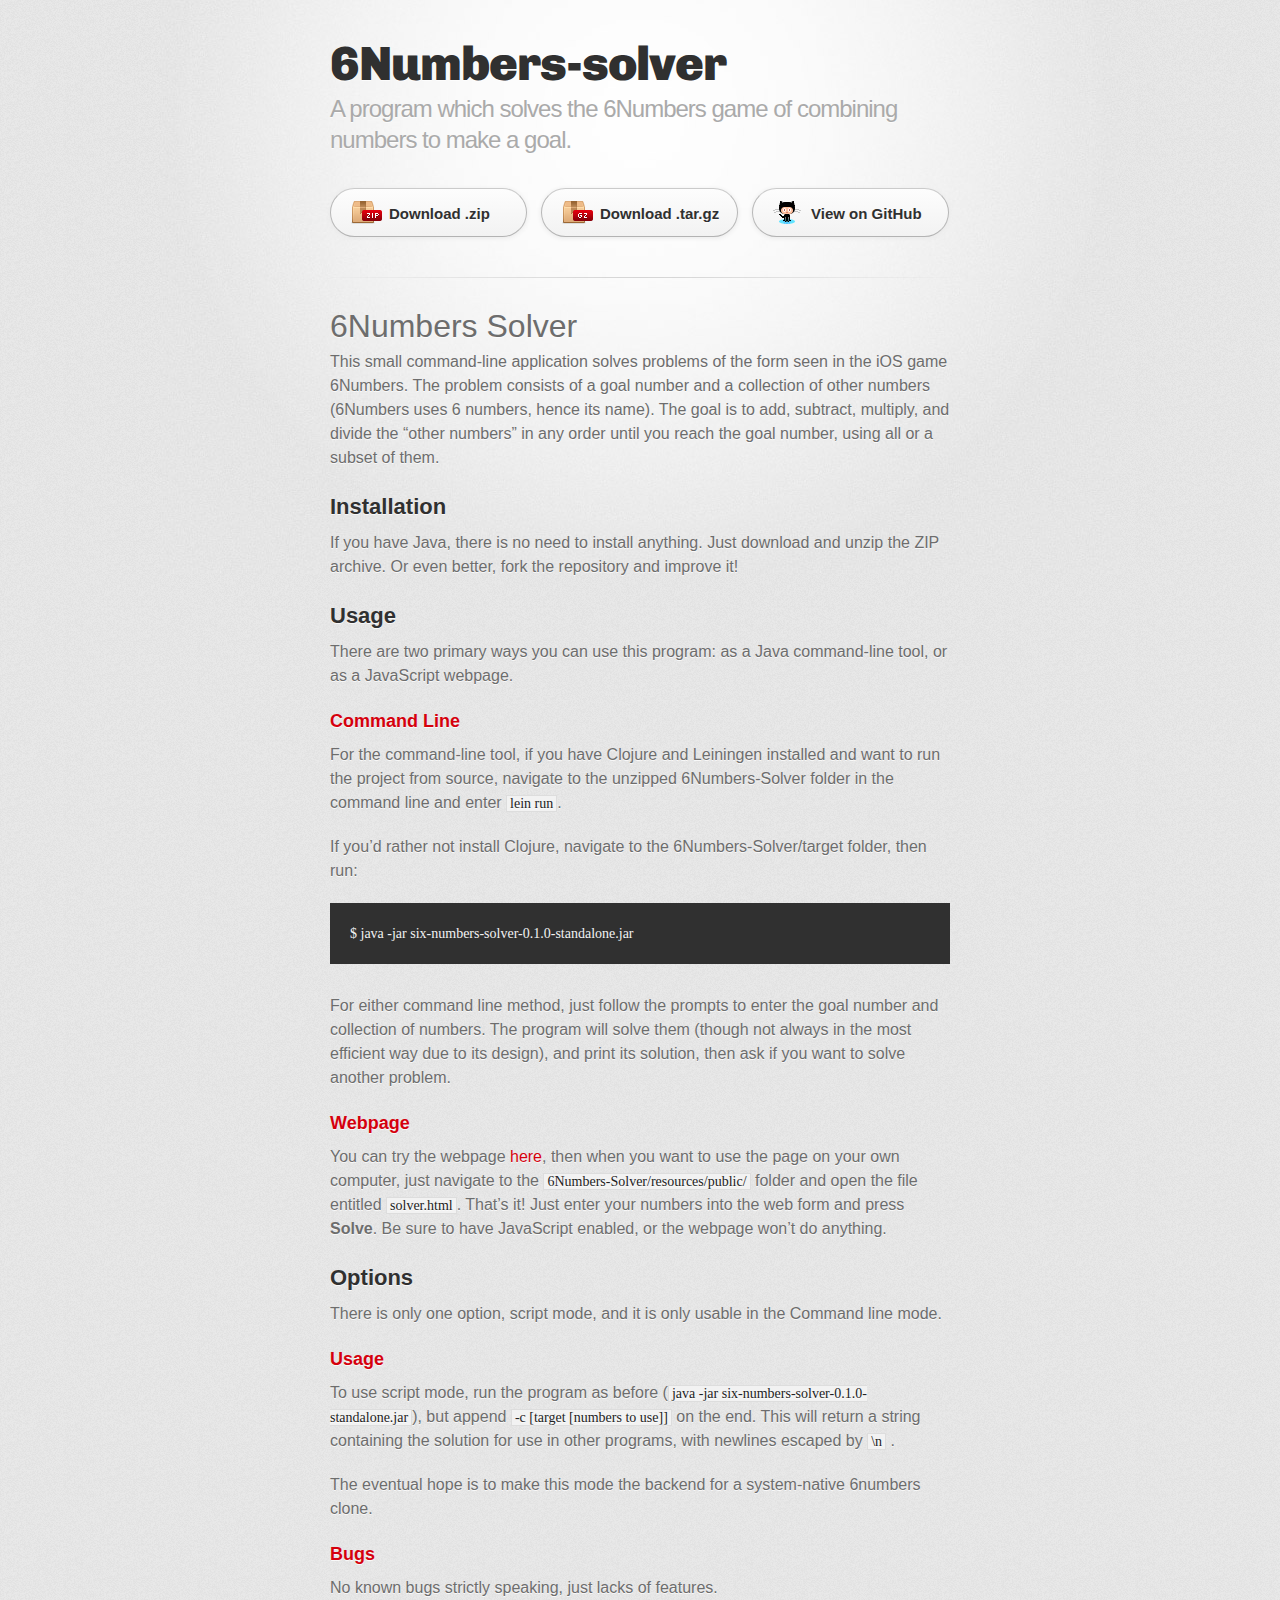
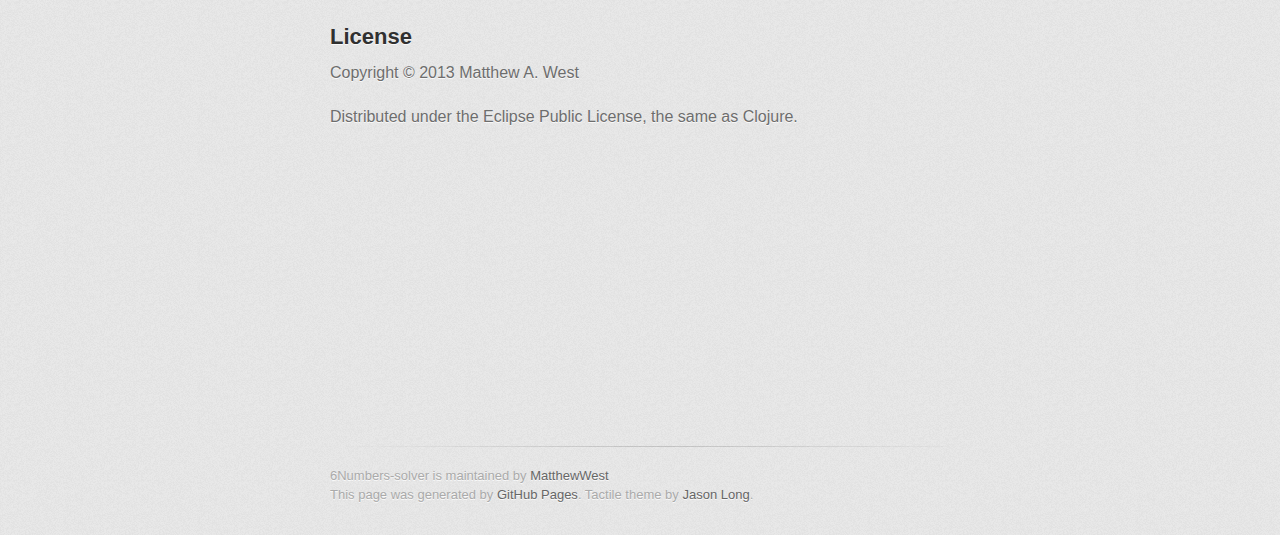
<file: index.html>
<!DOCTYPE html>
<html>
  <head>
    <meta charset='utf-8'>
    <meta http-equiv="X-UA-Compatible" content="chrome=1">
    <link href='https://fonts.googleapis.com/css?family=Chivo:900' rel='stylesheet' type='text/css'>
    <link rel="stylesheet" type="text/css" href="stylesheets/stylesheet.css" media="screen" />
    <link rel="stylesheet" type="text/css" href="stylesheets/pygment_trac.css" media="screen" />
    <link rel="stylesheet" type="text/css" href="stylesheets/print.css" media="print" />
    <!--[if lt IE 9]>
<script src="//html5shiv.googlecode.com/svn/trunk/html5.js"></script>
<![endif]-->
    <title>6Numbers-solver by MatthewWest</title>
  </head>

  <body>
    <div id="container">
      <div class="inner">

        <header>
          <h1>6Numbers-solver</h1>
          <h2>A program which solves the 6Numbers game of combining numbers to make a goal.</h2>
        </header>

        <section id="downloads" class="clearfix">
          <a href="https://github.com/MatthewWest/6Numbers-Solver/zipball/master" id="download-zip" class="button"><span>Download .zip</span></a>
          <a href="https://github.com/MatthewWest/6Numbers-Solver/tarball/master" id="download-tar-gz" class="button"><span>Download .tar.gz</span></a>
          <a href="https://github.com/MatthewWest/6Numbers-Solver" id="view-on-github" class="button"><span>View on GitHub</span></a>
        </section>

        <hr>

        <section id="main_content">
          <h1 id="numberssolver">6Numbers Solver</h1>

          <p>This small command-line application solves problems of the form seen in the iOS game 6Numbers. The problem consists of a goal number and a collection of other numbers (6Numbers uses 6 numbers, hence its name). The goal is to add, subtract, multiply, and divide the “other numbers” in any order until you reach the goal number, using all or a subset of them.</p>

          <h2 id="installation">Installation</h2>

          <p>If you have Java, there is no need to install anything. Just download and unzip the ZIP archive. Or even better, fork the repository and improve it!</p>

          <h2 id="usage">Usage</h2>

          <p>There are two primary ways you can use this program: as a Java command-line tool, or as a JavaScript webpage.</p>

          <h3 id="commandline">Command Line</h3>

          <p>For the command-line tool, if you have Clojure and Leiningen installed and want to run the project from source, navigate to the unzipped 6Numbers-Solver folder in the command line and enter
            <code>lein run</code>.</p>

          <p>If you’d rather not install Clojure, navigate to the 6Numbers-Solver/target folder, then run:</p>

          <pre><code>$ java -jar six-numbers-solver-0.1.0-standalone.jar
</code></pre>

          <p>For either command line method, just follow the prompts to enter the goal number and collection of numbers. The program will solve them (though not always in the most efficient way due to its design), and print its solution, then ask if you want to solve another problem.</p>

          <h3 id="webpage">Webpage</h3>

          <p>You can try the webpage <a href="http://matthewwest.github.io/6Numbers-Solver/live">here</a>, then when you want to use the page on your own computer, just navigate to the <code>6Numbers-Solver/resources/public/</code> folder and open the file entitled <code>solver.html</code>. That’s it! Just enter your numbers into the web form and press <strong>Solve</strong>. Be sure to have JavaScript enabled, or the webpage won’t do anything.</p>

          <h2 id="options">Options</h2>

          <p>There is only one option, script mode, and it is only usable in the Command line mode.</p>

          <h3 id="usage">Usage</h3>

          <p>To use script mode, run the program as before (<code>java -jar six-numbers-solver-0.1.0-standalone.jar</code>), but append <code>-c [target [numbers to use]]</code> on the end. This will return a string containing the solution for use in other programs, with newlines escaped by <code>\n</code> .</p>

          <p>The eventual hope is to make this mode the backend for a system-native 6numbers clone.</p>

          <h3 id="bugs">Bugs</h3>

          <p>No known bugs strictly speaking, just lacks of features.</p>

          <h2 id="license">License</h2>

          <p>Copyright © 2013 Matthew A. West</p>

          <p>Distributed under the Eclipse Public License, the same as Clojure.</p>
        </section>

<iframe src="http://rcm-na.amazon-adsystem.com/e/cm?t=onbeiunr-20&o=1&p=12&l=ur1&category=kindlerotating&f=ifr" width="300" height="250" scrolling="no" border="0" marginwidth="0" style="border:none;" frameborder="0"></iframe>

        <footer>
          6Numbers-solver is maintained by <a href="https://github.com/MatthewWest">MatthewWest</a><br>
          This page was generated by <a href="http://pages.github.com">GitHub Pages</a>. Tactile theme by <a href="http://twitter.com/jasonlong">Jason Long</a>.
        </footer>


      </div>
    </div>
  </body>
</html>
</file>
<file: stylesheets/pygment_trac.css>
.highlight  { background: #ffffff; }
.highlight .c { color: #999988; font-style: italic } /* Comment */
.highlight .err { color: #a61717; background-color: #e3d2d2 } /* Error */
.highlight .k { font-weight: bold } /* Keyword */
.highlight .o { font-weight: bold } /* Operator */
.highlight .cm { color: #999988; font-style: italic } /* Comment.Multiline */
.highlight .cp { color: #999999; font-weight: bold } /* Comment.Preproc */
.highlight .c1 { color: #999988; font-style: italic } /* Comment.Single */
.highlight .cs { color: #999999; font-weight: bold; font-style: italic } /* Comment.Special */
.highlight .gd { color: #000000; background-color: #ffdddd } /* Generic.Deleted */
.highlight .gd .x { color: #000000; background-color: #ffaaaa } /* Generic.Deleted.Specific */
.highlight .ge { font-style: italic } /* Generic.Emph */
.highlight .gr { color: #aa0000 } /* Generic.Error */
.highlight .gh { color: #999999 } /* Generic.Heading */
.highlight .gi { color: #000000; background-color: #ddffdd } /* Generic.Inserted */
.highlight .gi .x { color: #000000; background-color: #aaffaa } /* Generic.Inserted.Specific */
.highlight .go { color: #888888 } /* Generic.Output */
.highlight .gp { color: #555555 } /* Generic.Prompt */
.highlight .gs { font-weight: bold } /* Generic.Strong */
.highlight .gu { color: #800080; font-weight: bold; } /* Generic.Subheading */
.highlight .gt { color: #aa0000 } /* Generic.Traceback */
.highlight .kc { font-weight: bold } /* Keyword.Constant */
.highlight .kd { font-weight: bold } /* Keyword.Declaration */
.highlight .kn { font-weight: bold } /* Keyword.Namespace */
.highlight .kp { font-weight: bold } /* Keyword.Pseudo */
.highlight .kr { font-weight: bold } /* Keyword.Reserved */
.highlight .kt { color: #445588; font-weight: bold } /* Keyword.Type */
.highlight .m { color: #009999 } /* Literal.Number */
.highlight .s { color: #d14 } /* Literal.String */
.highlight .na { color: #008080 } /* Name.Attribute */
.highlight .nb { color: #0086B3 } /* Name.Builtin */
.highlight .nc { color: #445588; font-weight: bold } /* Name.Class */
.highlight .no { color: #008080 } /* Name.Constant */
.highlight .ni { color: #800080 } /* Name.Entity */
.highlight .ne { color: #990000; font-weight: bold } /* Name.Exception */
.highlight .nf { color: #990000; font-weight: bold } /* Name.Function */
.highlight .nn { color: #555555 } /* Name.Namespace */
.highlight .nt { color: #000080 } /* Name.Tag */
.highlight .nv { color: #008080 } /* Name.Variable */
.highlight .ow { font-weight: bold } /* Operator.Word */
.highlight .w { color: #bbbbbb } /* Text.Whitespace */
.highlight .mf { color: #009999 } /* Literal.Number.Float */
.highlight .mh { color: #009999 } /* Literal.Number.Hex */
.highlight .mi { color: #009999 } /* Literal.Number.Integer */
.highlight .mo { color: #009999 } /* Literal.Number.Oct */
.highlight .sb { color: #d14 } /* Literal.String.Backtick */
.highlight .sc { color: #d14 } /* Literal.String.Char */
.highlight .sd { color: #d14 } /* Literal.String.Doc */
.highlight .s2 { color: #d14 } /* Literal.String.Double */
.highlight .se { color: #d14 } /* Literal.String.Escape */
.highlight .sh { color: #d14 } /* Literal.String.Heredoc */
.highlight .si { color: #d14 } /* Literal.String.Interpol */
.highlight .sx { color: #d14 } /* Literal.String.Other */
.highlight .sr { color: #009926 } /* Literal.String.Regex */
.highlight .s1 { color: #d14 } /* Literal.String.Single */
.highlight .ss { color: #990073 } /* Literal.String.Symbol */
.highlight .bp { color: #999999 } /* Name.Builtin.Pseudo */
.highlight .vc { color: #008080 } /* Name.Variable.Class */
.highlight .vg { color: #008080 } /* Name.Variable.Global */
.highlight .vi { color: #008080 } /* Name.Variable.Instance */
.highlight .il { color: #009999 } /* Literal.Number.Integer.Long */

.type-csharp .highlight .k { color: #0000FF }
.type-csharp .highlight .kt { color: #0000FF }
.type-csharp .highlight .nf { color: #000000; font-weight: normal }
.type-csharp .highlight .nc { color: #2B91AF }
.type-csharp .highlight .nn { color: #000000 }
.type-csharp .highlight .s { color: #A31515 }
.type-csharp .highlight .sc { color: #A31515 }
</file>
<file: stylesheets/print.css>
html, body, div, span, applet, object, iframe,
h1, h2, h3, h4, h5, h6, p, blockquote, pre,
a, abbr, acronym, address, big, cite, code,
del, dfn, em, img, ins, kbd, q, s, samp,
small, strike, strong, sub, sup, tt, var,
b, u, i, center,
dl, dt, dd, ol, ul, li,
fieldset, form, label, legend,
table, caption, tbody, tfoot, thead, tr, th, td,
article, aside, canvas, details, embed, 
figure, figcaption, footer, header, hgroup, 
menu, nav, output, ruby, section, summary,
time, mark, audio, video {
  margin: 0;
  padding: 0;
  border: 0;
  font-size: 100%;
  font: inherit;
  vertical-align: baseline;
}
/* HTML5 display-role reset for older browsers */
article, aside, details, figcaption, figure, 
footer, header, hgroup, menu, nav, section {
  display: block;
}
body {
  line-height: 1;
}
ol, ul {
  list-style: none;
}
blockquote, q {
  quotes: none;
}
blockquote:before, blockquote:after,
q:before, q:after {
  content: '';
  content: none;
}
table {
  border-collapse: collapse;
  border-spacing: 0;
}
body {
  font-size: 13px;
  line-height: 1.5; 
  font-family: 'Helvetica Neue', Helvetica, Arial, serif;
  color: #000;
}

a {
  color: #d5000d;
  font-weight: bold;
}

header {
  padding-top: 35px;
  padding-bottom: 10px;
}

header h1 {
  font-weight: bold;
  letter-spacing: -1px;
  font-size: 48px;
  color: #303030;
  line-height: 1.2;
}

header h2 {
  letter-spacing: -1px;
  font-size: 24px;
  color: #aaa;
  font-weight: normal;
  line-height: 1.3;
}
#downloads {
  display: none;
}
#main_content {
  padding-top: 20px;
}

code, pre {
  font-family: Monaco, "Bitstream Vera Sans Mono", "Lucida Console", Terminal;
  color: #222;
  margin-bottom: 30px;
  font-size: 12px;
}

code {
  padding: 0 3px;
}

pre {
  border: solid 1px #ddd;
  padding: 20px;
  overflow: auto;
}
pre code {
  padding: 0;
}

ul, ol, dl {
  margin-bottom: 20px;
}


/* COMMON STYLES */

table {
  width: 100%;
  border: 1px solid #ebebeb;
}

th {
  font-weight: 500;
}

td {
  border: 1px solid #ebebeb;
  text-align: center; 
  font-weight: 300;
}

form {
  background: #f2f2f2;
  padding: 20px;
  
}


/* GENERAL ELEMENT TYPE STYLES */

h1 {
  font-size: 2.8em;
} 

h2 {
  font-size: 22px;
  font-weight: bold;
  color: #303030;
  margin-bottom: 8px;
} 

h3 {
  color: #d5000d;
  font-size: 18px;
  font-weight: bold;
  margin-bottom: 8px;
} 
 
h4 {
  font-size: 16px;
  color: #303030;
  font-weight: bold;
} 

h5 {
  font-size: 1em;
  color: #303030;
} 

h6 {
  font-size: .8em;
  color: #303030;
} 

p {
  font-weight: 300;
  margin-bottom: 20px;
}
 
a {
  text-decoration: none;
}

p a {
  font-weight: 400;
}

blockquote {
  font-size: 1.6em;
  border-left: 10px solid #e9e9e9;
  margin-bottom: 20px;
  padding: 0 0 0 30px;
}

ul li {
  list-style: disc inside;
  padding-left: 20px;
}

ol li {
  list-style: decimal inside;
  padding-left: 3px;
}

dl dd {
  font-style: italic;
  font-weight: 100;
}

footer {
  margin-top: 40px;
  padding-top: 20px;
  padding-bottom: 30px;
  font-size: 13px;
  color: #aaa;
}

footer a {
  color: #666;
}

/* MISC */
.clearfix:after {
  clear: both;
  content: '.';
  display: block;
  visibility: hidden;
  height: 0;
}

.clearfix {display: inline-block;}
* html .clearfix {height: 1%;}
.clearfix {display: block;}
</file>
<file: stylesheets/stylesheet.css>
/* http://meyerweb.com/eric/tools/css/reset/ 
   v2.0 | 20110126
   License: none (public domain)
*/
html, body, div, span, applet, object, iframe,
h1, h2, h3, h4, h5, h6, p, blockquote, pre,
a, abbr, acronym, address, big, cite, code,
del, dfn, em, img, ins, kbd, q, s, samp,
small, strike, strong, sub, sup, tt, var,
b, u, i, center,
dl, dt, dd, ol, ul, li,
fieldset, form, label, legend,
table, caption, tbody, tfoot, thead, tr, th, td,
article, aside, canvas, details, embed, 
figure, figcaption, footer, header, hgroup, 
menu, nav, output, ruby, section, summary,
time, mark, audio, video {
	margin: 0;
	padding: 0;
	border: 0;
	font-size: 100%;
	font: inherit;
	vertical-align: baseline;
}
/* HTML5 display-role reset for older browsers */
article, aside, details, figcaption, figure, 
footer, header, hgroup, menu, nav, section {
	display: block;
}
body {
	line-height: 1;
}
ol, ul {
	list-style: none;
}
blockquote, q {
	quotes: none;
}
blockquote:before, blockquote:after,
q:before, q:after {
	content: '';
	content: none;
}
table {
	border-collapse: collapse;
	border-spacing: 0;
}

/* LAYOUT STYLES */
body {
  font-size: 1em;
  line-height: 1.5; 
  background: #e7e7e7 url(../images/body-bg.png) 0 0 repeat;
  font-family: 'Helvetica Neue', Helvetica, Arial, serif;
  text-shadow: 0 1px 0 rgba(255, 255, 255, 0.8);
  color: #6d6d6d;
}

a {
  color: #d5000d;
}
a:hover {
  color: #c5000c;
}

header {
  padding-top: 35px;
  padding-bottom: 25px;
}

header h1 {
  font-family: 'Chivo', 'Helvetica Neue', Helvetica, Arial, serif; font-weight: 900;
  letter-spacing: -1px;
  font-size: 48px;
  color: #303030;
  line-height: 1.2;
}

header h2 {
  letter-spacing: -1px;
  font-size: 24px;
  color: #aaa;
  font-weight: normal;
  line-height: 1.3;
}

#container {
  background: transparent url(../images/highlight-bg.jpg) 50% 0 no-repeat;
  min-height: 595px;
}

.inner {
  width: 620px;
  margin: 0 auto;
}

#container .inner img {
  max-width: 100%;
}

#downloads {
  margin-bottom: 40px;
}

a.button {
  -moz-border-radius: 30px;
  -webkit-border-radius: 30px;                     
  border-radius: 30px;
  border-top: solid 1px #cbcbcb;
  border-left: solid 1px #b7b7b7;
  border-right: solid 1px #b7b7b7;
  border-bottom: solid 1px #b3b3b3;
  color: #303030;
  line-height: 25px;
  font-weight: bold;
  font-size: 15px;
  padding: 12px 8px 12px 8px;
  display: block;
  float: left;
  width: 179px;
  margin-right: 14px;  
  background: #fdfdfd; /* Old browsers */
  background: -moz-linear-gradient(top,  #fdfdfd 0%, #f2f2f2 100%); /* FF3.6+ */
  background: -webkit-gradient(linear, left top, left bottom, color-stop(0%,#fdfdfd), color-stop(100%,#f2f2f2)); /* Chrome,Safari4+ */
  background: -webkit-linear-gradient(top,  #fdfdfd 0%,#f2f2f2 100%); /* Chrome10+,Safari5.1+ */
  background: -o-linear-gradient(top,  #fdfdfd 0%,#f2f2f2 100%); /* Opera 11.10+ */
  background: -ms-linear-gradient(top,  #fdfdfd 0%,#f2f2f2 100%); /* IE10+ */
  background: linear-gradient(top,  #fdfdfd 0%,#f2f2f2 100%); /* W3C */
  filter: progid:DXImageTransform.Microsoft.gradient( startColorstr='#fdfdfd', endColorstr='#f2f2f2',GradientType=0 ); /* IE6-9 */
  -webkit-box-shadow: 10px 10px 5px #888;
  -moz-box-shadow: 10px 10px 5px #888;
  box-shadow: 0px 1px 5px #e8e8e8;
}
a.button:hover {
  border-top: solid 1px #b7b7b7;
  border-left: solid 1px #b3b3b3;
  border-right: solid 1px #b3b3b3;
  border-bottom: solid 1px #b3b3b3;
  background: #fafafa; /* Old browsers */
  background: -moz-linear-gradient(top,  #fdfdfd 0%, #f6f6f6 100%); /* FF3.6+ */
  background: -webkit-gradient(linear, left top, left bottom, color-stop(0%,#fdfdfd), color-stop(100%,#f6f6f6)); /* Chrome,Safari4+ */
  background: -webkit-linear-gradient(top,  #fdfdfd 0%,#f6f6f6 100%); /* Chrome10+,Safari5.1+ */
  background: -o-linear-gradient(top,  #fdfdfd 0%,#f6f6f6 100%); /* Opera 11.10+ */
  background: -ms-linear-gradient(top,  #fdfdfd 0%,#f6f6f6 100%); /* IE10+ */
  background: linear-gradient(top,  #fdfdfd 0%,#f6f6f6, 100%); /* W3C */
  filter: progid:DXImageTransform.Microsoft.gradient( startColorstr='#fdfdfd', endColorstr='#f6f6f6',GradientType=0 ); /* IE6-9 */
}

a.button span {
  padding-left: 50px;
  display: block;
  height: 23px;
}

#download-zip span {
  background: transparent url(../images/zip-icon.png) 12px 50% no-repeat;
}
#download-tar-gz span {
  background: transparent url(../images/tar-gz-icon.png) 12px 50% no-repeat;
}
#view-on-github span {
  background: transparent url(../images/octocat-icon.png) 12px 50% no-repeat;
}
#view-on-github {
  margin-right: 0;
}

code, pre {
  font-family: Monaco, "Bitstream Vera Sans Mono", "Lucida Console", Terminal;
  color: #222;
  margin-bottom: 30px;
  font-size: 14px;
}

code {
  background-color: #f2f2f2;
  border: solid 1px #ddd;
  padding: 0 3px;
}

pre {
  padding: 20px;
  background: #303030;
  color: #f2f2f2;
  text-shadow: none;
  overflow: auto;
}
pre code {
  color: #f2f2f2;
  background-color: #303030;
  border: none;
  padding: 0;
}

ul, ol, dl {
  margin-bottom: 20px;
}


/* COMMON STYLES */

hr {
  height: 1px;
  line-height: 1px;
  margin-top: 1em;
  padding-bottom: 1em;
  border: none;
  background: transparent url('../images/hr.png') 50% 0 no-repeat;
}

strong {
  font-weight: bold;
}

em {
  font-style: italic;
}

table {
  width: 100%;
  border: 1px solid #ebebeb;
}

th {
  font-weight: 500;
}

td {
  border: 1px solid #ebebeb;
  text-align: center; 
  font-weight: 300;
}

form {
  background: #f2f2f2;
  padding: 20px;
  
}


/* GENERAL ELEMENT TYPE STYLES */

h1 {
  font-size: 32px;
} 

h2 {
  font-size: 22px;
  font-weight: bold;
  color: #303030;
  margin-bottom: 8px;
} 

h3 {
  color: #d5000d;
  font-size: 18px;
  font-weight: bold;
  margin-bottom: 8px;
} 
 
h4 {
  font-size: 16px;
  color: #303030;
  font-weight: bold;
} 

h5 {
  font-size: 1em;
  color: #303030;
} 

h6 {
  font-size: .8em;
  color: #303030;
} 

p {
  font-weight: 300;
  margin-bottom: 20px;
}
 
a {
  text-decoration: none;
}

p a {
  font-weight: 400;
}

blockquote {
  font-size: 1.6em;
  border-left: 10px solid #e9e9e9;
  margin-bottom: 20px;
  padding: 0 0 0 30px;
}

ul li {
  list-style: disc inside;
  padding-left: 20px;
}

ol li {
  list-style: decimal inside;
  padding-left: 3px;
}

dl dt {
  color: #303030;
}

footer {
  background: transparent url('../images/hr.png') 0 0 no-repeat;
  margin-top: 40px;
  padding-top: 20px;
  padding-bottom: 30px;
  font-size: 13px;
  color: #aaa;
}

footer a {
  color: #666;
}
footer a:hover {
  color: #444;
}

/* MISC */
.clearfix:after {
  clear: both;
  content: '.';
  display: block;
  visibility: hidden;
  height: 0;
}

.clearfix {display: inline-block;}
* html .clearfix {height: 1%;}
.clearfix {display: block;}

/* #Media Queries
================================================== */

/* Smaller than standard 960 (devices and browsers) */
@media only screen and (max-width: 959px) {}

/* Tablet Portrait size to standard 960 (devices and browsers) */
@media only screen and (min-width: 768px) and (max-width: 959px) {}

/* All Mobile Sizes (devices and browser) */
@media only screen and (max-width: 767px) {
  header {
    padding-top: 10px;
    padding-bottom: 10px;
  }
  #downloads {
    margin-bottom: 25px;
  }
  #download-zip, #download-tar-gz {
    display: none;
  }
  .inner {
    width: 94%;
    margin: 0 auto;
  }
}

/* Mobile Landscape Size to Tablet Portrait (devices and browsers) */
@media only screen and (min-width: 480px) and (max-width: 767px) {}

/* Mobile Portrait Size to Mobile Landscape Size (devices and browsers) */
@media only screen and (max-width: 479px) {}
</file>
